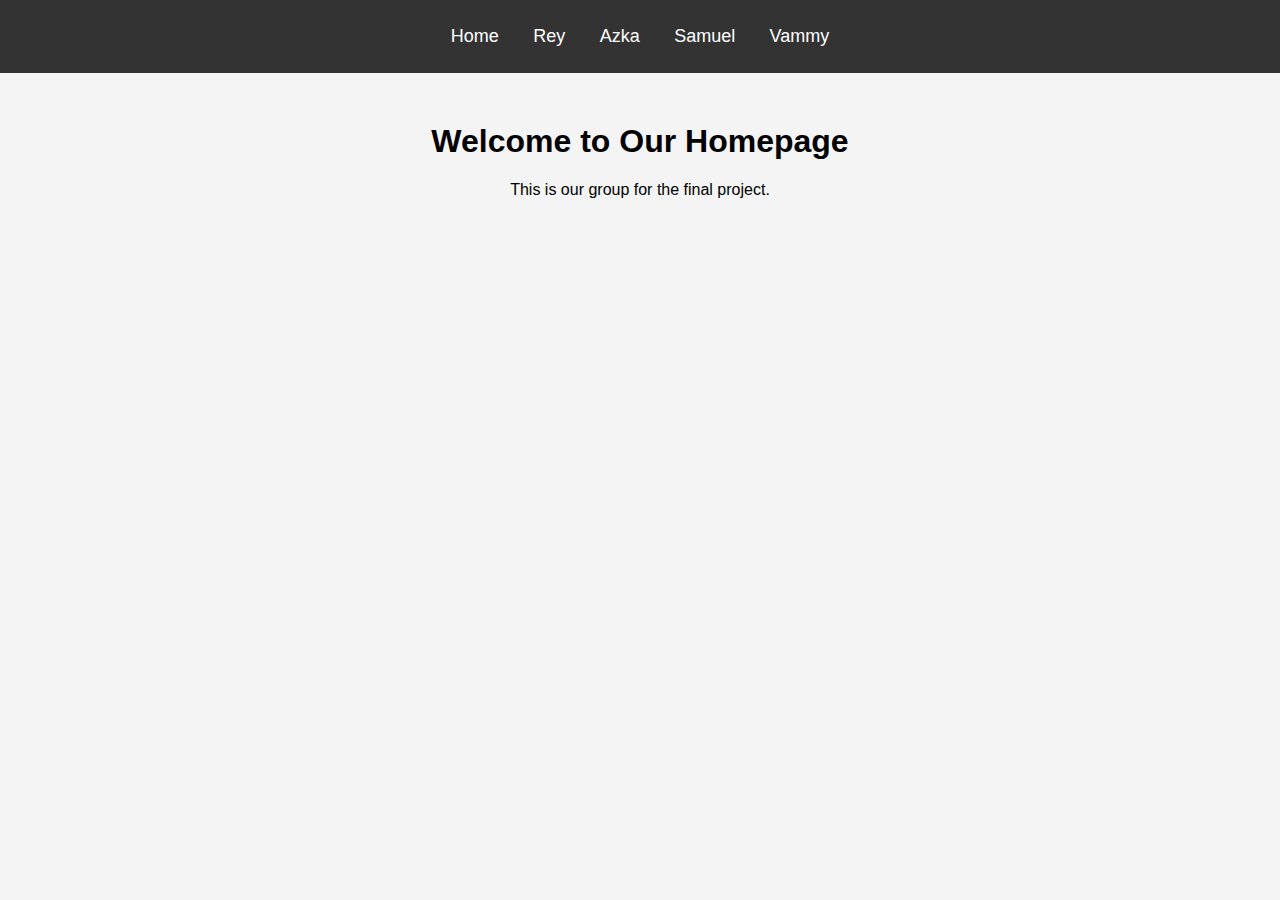
<file: index.html>
<!DOCTYPE html>
<html lang="en">
<head>
    <meta charset="UTF-8">
    <meta name="viewport" content="width=device-width, initial-scale=1.0">
    <title>Final Project Group</title>
    <link rel="stylesheet" href="style.css">
    <script defer src="script.js"></script>
</head>

<body>
    <header>
        <nav>
            <ul class="menu">
                <li><a href="index.html">Home</a></li>
                <li><a href="rey.html">Rey</a></li>
                <li><a href="azka.html">Azka</a></li>
                <li><a href="samuel.html">Samuel</a></li>
                <li><a href="vammy.html">Vammy</a></li>
            </ul>
        </nav>
    </header>
    
    <main>
        <section class="intro visible"> 
            <h1>Welcome to Our Homepage</h1>
            <p>This is our group for the final project.</p>
        </section>
    </main>
</body>
</html>
</file>
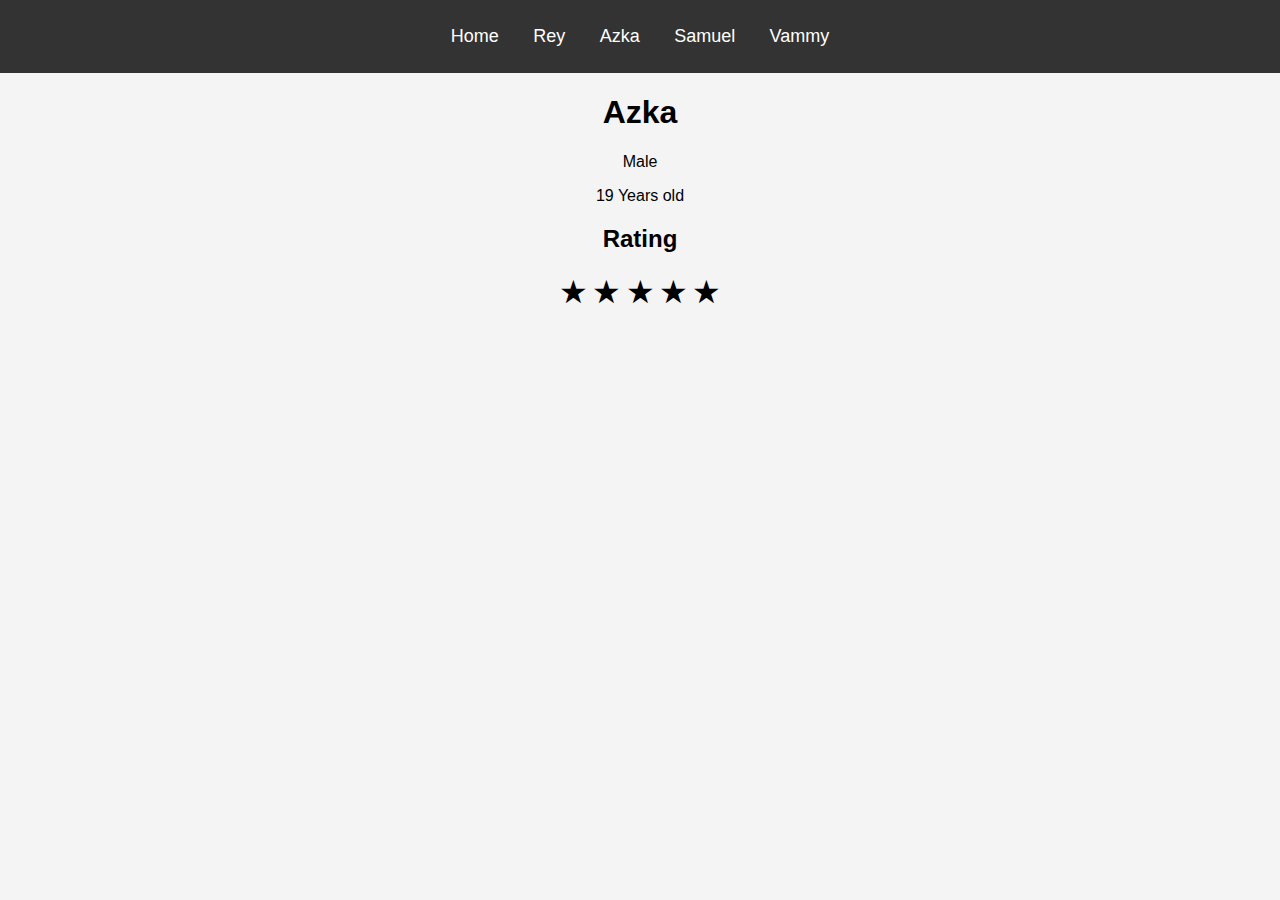
<file: azka.html>
<!DOCTYPE html>
<html lang="en">
<head>
    <meta charset="UTF-8">
    <meta name="viewport" content="width=device-width, initial-scale=1.0">
    <title>Azka Profile</title>
    <link rel="stylesheet" href="style.css">
    <script defer src="script.js"></script>
</head>
<body>
    <header>
        <nav>
            <ul class="menu">
                <li><a href="index.html">Home</a></li>
                <li><a href="rey.html">Rey</a></li>
                <li><a href="azka.html">Azka</a></li>
                <li><a href="samuel.html">Samuel</a></li>
                <li><a href="vammy.html">Vammy</a></li>
            </ul>
        </nav>
    </header>
    <main>
        <section class="profile fade-in">
            <h1>Azka</h1>
            <p>Male</p>
            <p>19 Years old</p>

        </section>
        <section class="rating-container">
            <h2>Rating</h2>
            <div class="stars">
                <span class="star" data-value="1">&#9733;</span>
                <span class="star" data-value="2">&#9733;</span>
                <span class="star" data-value="3">&#9733;</span>
                <span class="star" data-value="4">&#9733;</span>
                <span class="star" data-value="5">&#9733;</span>
            </div>
        </section>
    </main>
</body>
</html>
</file>
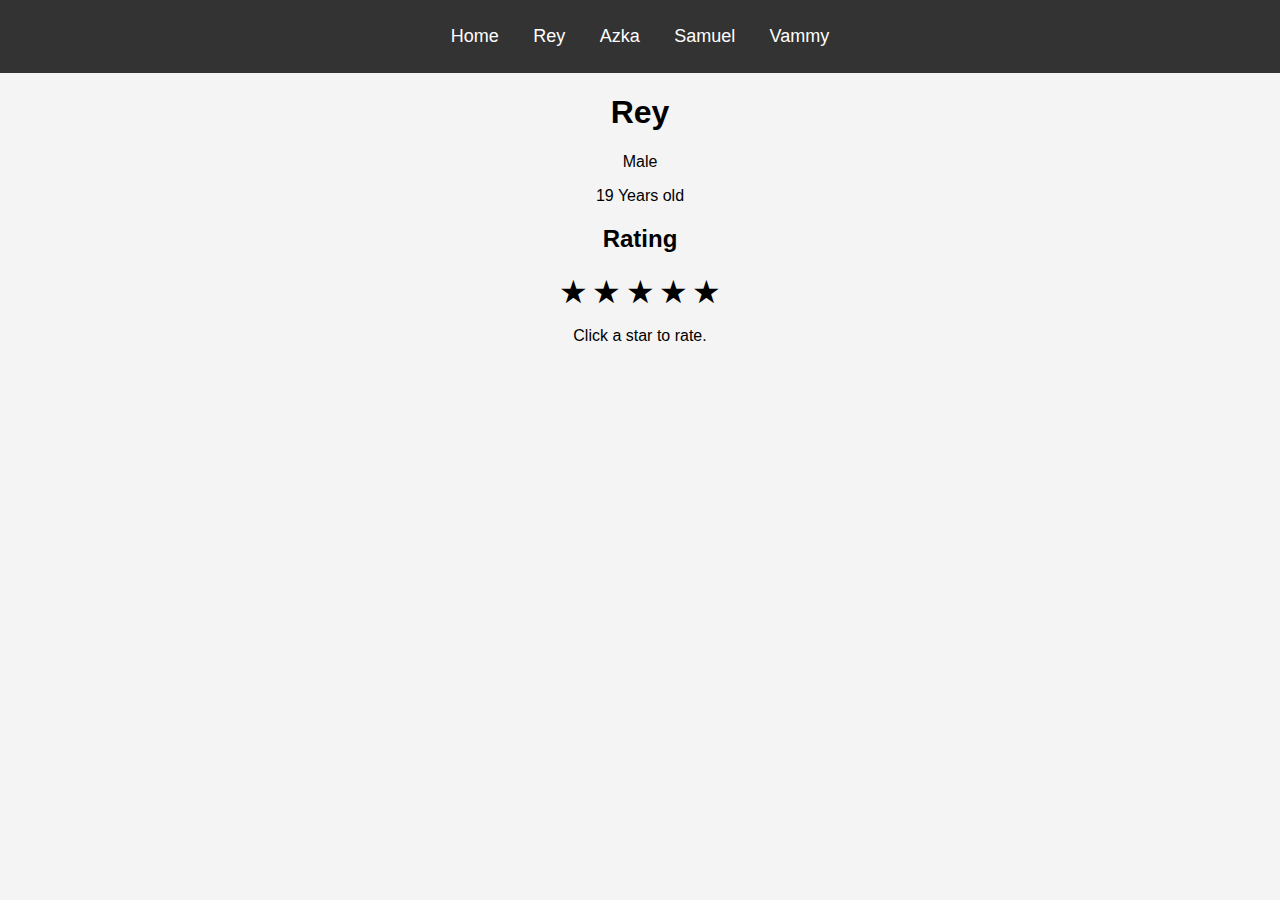
<file: rey.html>
<!DOCTYPE html>
<html lang="en">
<head>
    <meta charset="UTF-8">
    <meta name="viewport" content="width=device-width, initial-scale=1.0">
    <title>Rey Profile</title>
    <link rel="stylesheet" href="style.css">
    <script defer src="script.js"></script>
</head>
<body>
    <header>
        <nav>
            <ul class="menu">
                <li><a href="index.html">Home</a></li>
                <li><a href="rey.html">Rey</a></li>
                <li><a href="azka.html">Azka</a></li>
                <li><a href="samuel.html">Samuel</a></li>
                <li><a href="vammy.html">Vammy</a></li>
            </ul>
        </nav>
    </header>
    
    <main>
        <section class="profile fade-in">  
            <h1>Rey</h1>
            <p>Male</p>
            <p>19 Years old</p>
        </section>

        <section class="rating-container fade-in"> 
            <h2>Rating</h2>
            <div class="stars">
                <span class="star" data-value="1">&#9733;</span>
                <span class="star" data-value="2">&#9733;</span>
                <span class="star" data-value="3">&#9733;</span>
                <span class="star" data-value="4">&#9733;</span>
                <span class="star" data-value="5">&#9733;</span>
            </div>
            <p id="rating-message">Click a star to rate.</p>
        </section>
    </main>
</body>
</html>
</file>
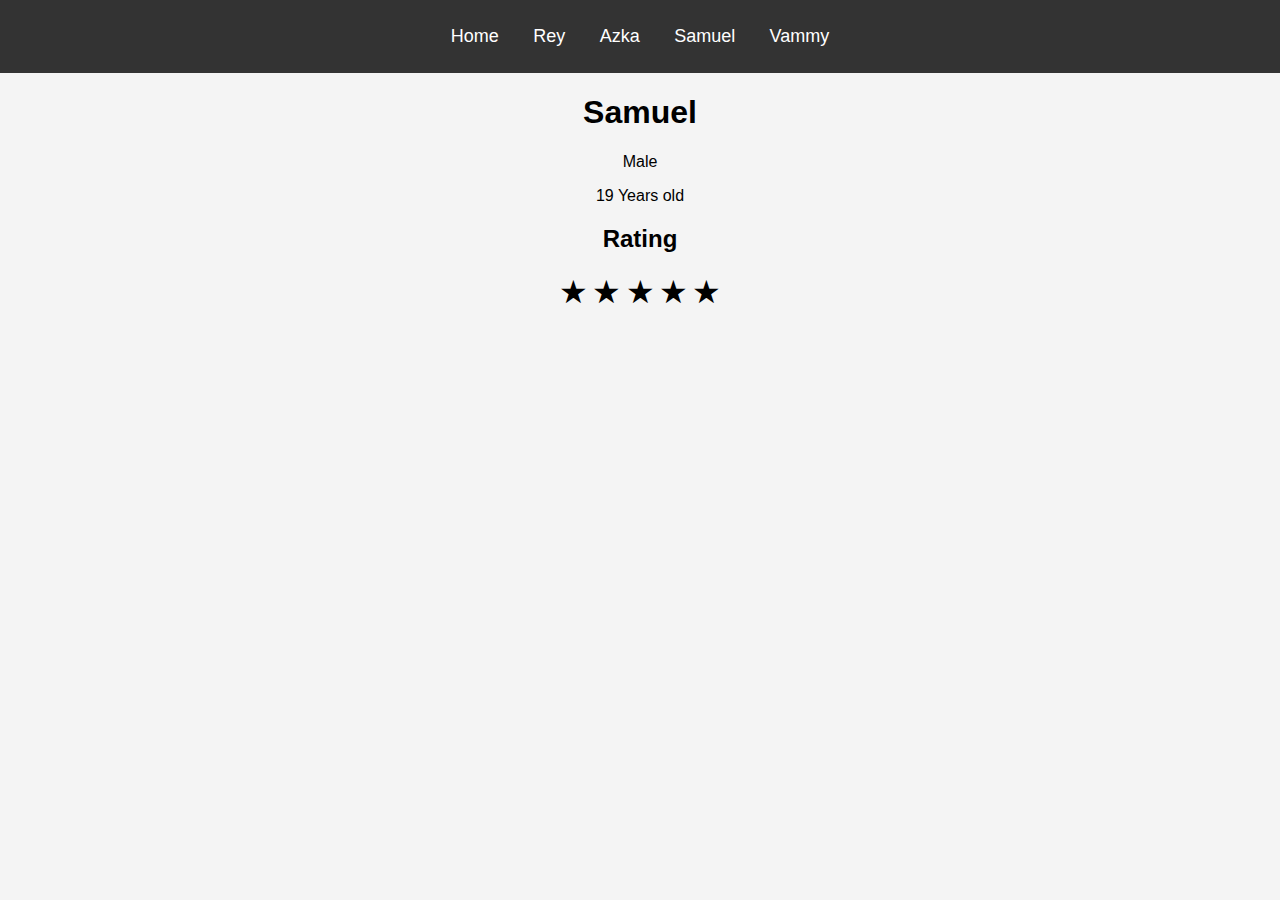
<file: samuel.html>
<!DOCTYPE html>
<html lang="en">
<head>
    <meta charset="UTF-8">
    <meta name="viewport" content="width=device-width, initial-scale=1.0">
    <title>Samuel Profile</title>
    <link rel="stylesheet" href="style.css">
    <script defer src="script.js"></script>
</head>
<body>
    <header>
        <nav>
            <ul class="menu">
                <li><a href="index.html">Home</a></li>
                <li><a href="rey.html">Rey</a></li>
                <li><a href="azka.html">Azka</a></li>
                <li><a href="samuel.html">Samuel</a></li>
                <li><a href="vammy.html">Vammy</a></li>
            </ul>
        </nav>
    </header>
    <main>
        <section class="profile fade-in">
            <h1>Samuel</h1>
            <p>Male</p>
            <p>19 Years old</p>

        </section>
        <section class="rating-container">
            <h2>Rating</h2>
            <div class="stars">
                <span class="star" data-value="1">&#9733;</span>
                <span class="star" data-value="2">&#9733;</span>
                <span class="star" data-value="3">&#9733;</span>
                <span class="star" data-value="4">&#9733;</span>
                <span class="star" data-value="5">&#9733;</span>
            </div>
        </section>
    </main>
</body>
</html>
</file>
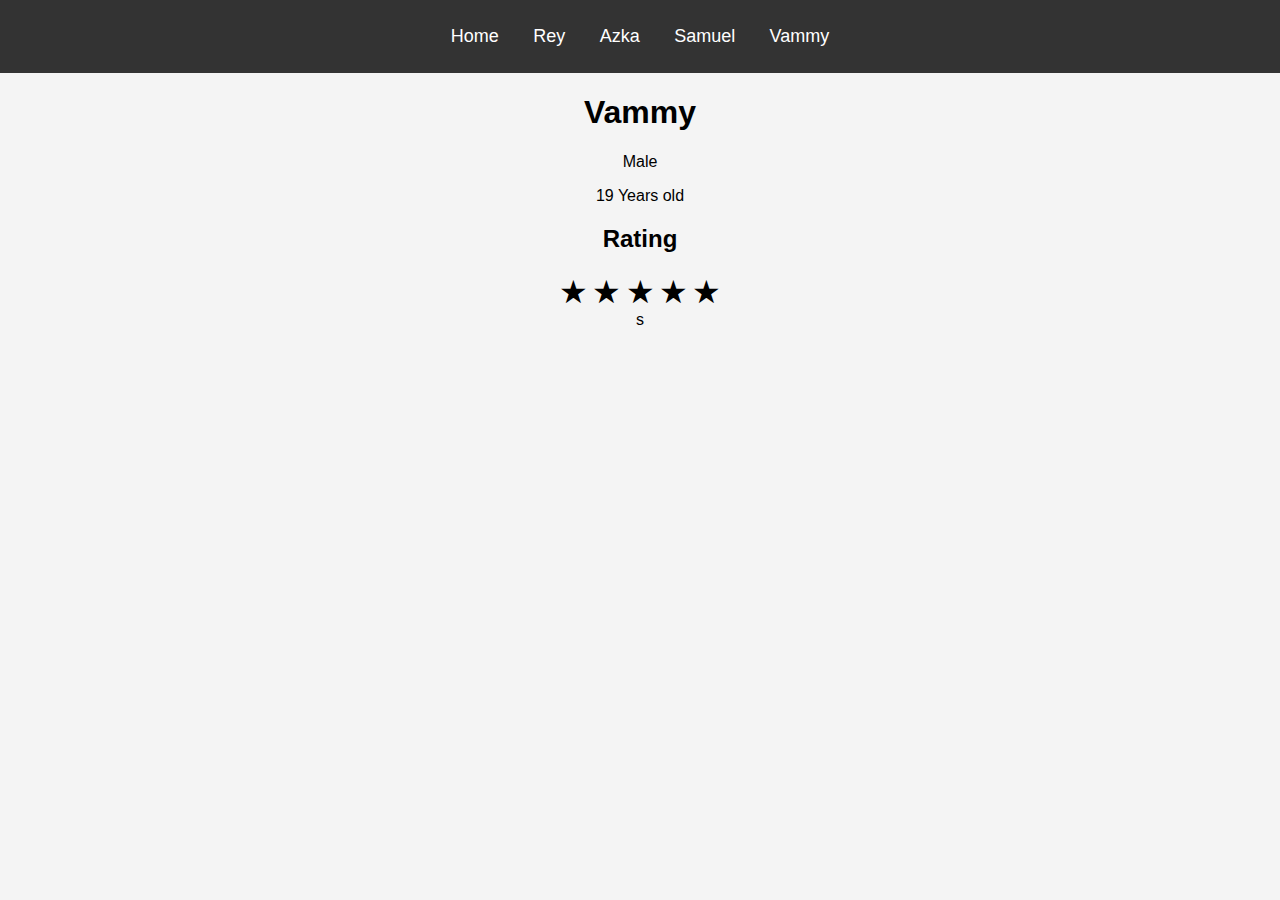
<file: vammy.html>
<!DOCTYPE html>
<html lang="en">
<head>
    <meta charset="UTF-8">
    <meta name="viewport" content="width=device-width, initial-scale=1.0">
    <title>Vammy Profile</title>
    <link rel="stylesheet" href="style.css">
    <script defer src="script.js"></script>
</head>
<body>
    <header>
        <nav>
            <ul class="menu">
                <li><a href="index.html">Home</a></li>
                <li><a href="rey.html">Rey</a></li>
                <li><a href="azka.html">Azka</a></li>
                <li><a href="samuel.html">Samuel</a></li>
                <li><a href="vammy.html">Vammy</a></li>
            </ul>
        </nav>
    </header>
    <main>
        <section class="profile fade-in">
            <h1>Vammy</h1>
            <p>Male</p>
            <p>19 Years old</p>

        </section>
        <section class="rating-container">
            <h2>Rating</h2>
            <div class="stars">
                <span class="star" data-value="1">&#9733;</span>
                <span class="star" data-value="2">&#9733;</span>
                <span class="star" data-value="3">&#9733;</span>
                <span class="star" data-value="4">&#9733;</span>
                <span class="star" data-value="5">&#9733;</span>
            </div>s
        </section>
    </main>
</body>
</html>
</file>
<file: style.css>
/* General Styles */
body {
    font-family: Arial, sans-serif;
    margin: 0;
    padding: 0;
    background-color: #f4f4f4;
    text-align: center;
}

/* Header */
header {
    background-color: #333;
    padding: 10px 0;
}

/* Navigation Menu */
.menu {
    list-style: none;
    padding: 0;
}

.menu li {
    display: inline;
    margin: 0 15px;
}

.menu a {
    color: white;
    text-decoration: none;
    font-size: 18px;
    transition: color 0.3s ease-in-out; /* Smooth color change on hover */
}

.menu a:hover {
    color: yellow;
}

/* Homepage Intro Section */
.intro {
    margin: 50px auto;
    max-width: 600px;
}

/* Fade-in animation for homepage title and text */
@keyframes fadeIn {
    from {
        opacity: 0;
        transform: translateY(-20px);
    }
    to {
        opacity: 1;
        transform: translateY(0);
    }
}

.intro h1 {
    animation: fadeIn 1.2s ease-out;
}

.intro p {
    animation: fadeIn 1.5s ease-out;
}

/* Slide-in effect for sections */
@keyframes slideIn {
    from {
        opacity: 0;
        transform: translateX(-50px);
    }
    to {
        opacity: 1;
        transform: translateX(0);
    }
}

section {
    opacity: 0;
    transform: translateX(-50px);
    transition: all 0.8s ease-out;
}

section.visible {
    opacity: 1;
    transform: translateX(0);
}

/* Star Rating */
.star {
    font-size: 2rem;
    cursor: pointer;
    transition: color 0.3s ease-in-out;
}
</file>
